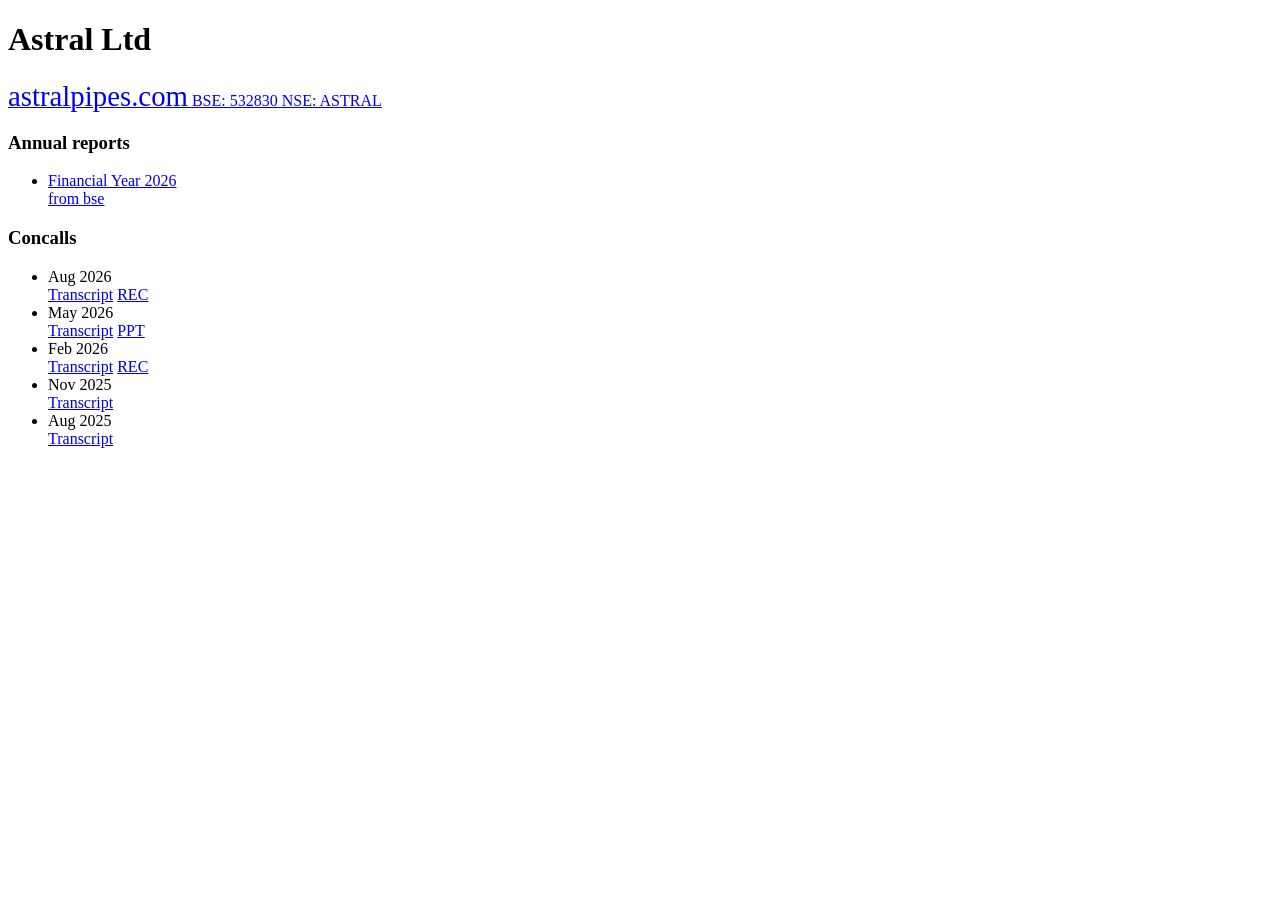
<file: tests/fixtures/screener_astral_listing_reconstructed.html>
<!doctype html>
<html><head><title>Astral Ltd share price | About Astral | Key Insights - Screener</title></head>
<body>
<!-- RECONSTRUCTED from what the live Screener page showed on 2026-11-03 (company-links markup and the concall rows'
     link targets, copied from the page's anchors). The surrounding markup is simplified. -->
<h1 class="margin-0 show-from-tablet-landscape">Astral Ltd</h1>
<div class="show-from-tablet-landscape flex-row flex-nowrap flex-align-center gap-32" style="font-weight: 500; margin-top: 8px">
  <a href="https://www.astralpipes.com" target="_blank" rel="noopener noreferrer"> <i class="icon-link"></i> <span style="font-size: 1.8rem;">astralpipes.com</span> </a>
  <a href="https://www.bseindia.com/stock-share-price/astral-ltd/ASTRAL/532830/" target="_blank"><i class="icon-link-ext"></i> <span class="ink-700 upper"> BSE: 532830 </span></a>
  <a href="https://www.nseindia.com/get-quotes/equity?symbol=ASTRAL" target="_blank"><i class="icon-link-ext"></i> <span class="ink-700 upper"> NSE: ASTRAL </span></a>
</div>
<section id="documents">
  <div class="documents annual-reports flex-column"><h3>Annual reports</h3>
    <ul class="list-links">
      <li><a href="https://www.bseindia.com/xml-data/corpfiling/AttachHis/5772a6ee-bd33-47d5-bbd1-85b269bd26c3.pdf">Financial Year 2026<div class="ink-600 smaller">from bse</div></a></li>
    </ul></div>
  <div class="documents concalls flex-column"><h3>Concalls</h3>
    <ul class="list-links">
      <li><div class="nowrap">Aug 2026</div>
          <a href="https://www.astralltd.com/wp-content/uploads/2026/08/Equirus-Astral-Aug12-2026-1.pdf">Transcript</a>
          <a href="https://www.astralltd.com/wp-content/uploads/2026/08/10046362.mp3">REC</a></li>
      <li><div class="nowrap">May 2026</div>
          <a href="https://www.astralltd.com/wp-content/uploads/2026/05/Analysts-Meet-2026-Transcript.pdf">Transcript</a>
          <a href="https://www.astralltd.com/wp-content/uploads/2026/05/Investor-Presentation-May-2026.pdf">PPT</a></li>
      <li><div class="nowrap">Feb 2026</div>
          <a href="https://nsearchives.nseindia.com/corporate/ASTRAL_05022026201047_Earning_Call.pdf">Transcript</a>
          <a href="https://youtu.be/zrza61w286M">REC</a></li>
      <li><div class="nowrap">Nov 2025</div>
          <a href="https://www.astralltd.com/wp-content/uploads/2025/11/Transcript.pdf">Transcript</a></li>
      <li><div class="nowrap">Aug 2025</div>
          <a href="https://www.astralltd.com/wp-content/uploads/2025/08/Transcript-of-Earning-Call-held-on-12th-August-2025.pdf">Transcript</a></li>
    </ul></div>
</section>
</body></html>
</file>
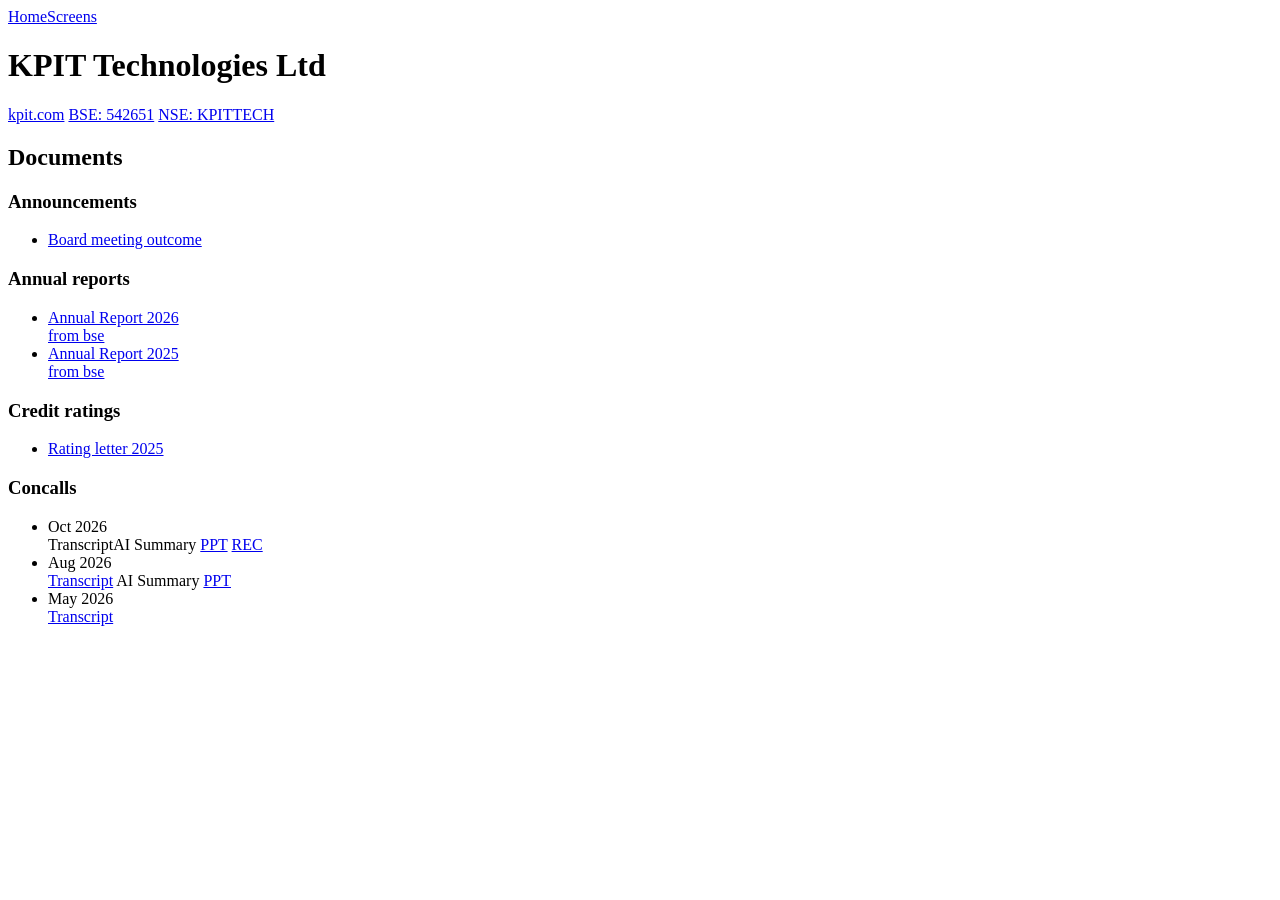
<file: tests/fixtures/screener_kpit_reconstructed.html>
<!-- RECONSTRUCTION: built from a text summary of the live KPITTECH page (labels and URLs as reported),
     NOT a saved copy of the real HTML. The real markup may differ; the parser has a fallback for that. -->
<html><body>
<nav><a href="/">Home</a><a href="/screens/">Screens</a></nav>
<h1 class="h2 shrink-text">KPIT Technologies Ltd</h1>
<div class="company-links">
  <a href="http://www.kpit.com" target="_blank">kpit.com</a>
  <a href="https://www.bseindia.com/stock-share-price/kpit-technologies-ltd/KPITTECH/542651/">BSE: 542651</a>
  <a href="https://www.nseindia.com/get-quotes/equity?symbol=KPITTECH">NSE: KPITTECH</a>
</div>
<section id="documents">
  <h2>Documents</h2>
  <div class="documents flex-column">
    <h3>Announcements</h3>
    <ul class="list-links"><li><a href="https://www.bseindia.com/xml-data/corpfiling/AttachLive/a1.pdf">Board meeting outcome</a></li></ul>
  </div>
  <div class="documents annual-reports flex-column">
    <h3>Annual reports</h3>
    <ul class="list-links">
      <li><a href="https://www.bseindia.com/xml-data/corpfiling/AttachHis/4d2467e3-e28a-472b-8492-7fd9e46e63c4.pdf">Annual Report 2026<div class="ink-600 smaller">from bse</div></a></li>
      <li><a href="https://www.bseindia.com/xml-data/corpfiling/AttachHis/0e6d2634-be8b-41d7-93c4-9b3fd8b78107.pdf">Annual Report 2025<div class="ink-600 smaller">from bse</div></a></li>
    </ul>
  </div>
  <div class="documents credit-ratings flex-column"><h3>Credit ratings</h3><ul class="list-links"><li><a href="https://www.bseindia.com/x/rating.pdf">Rating letter 2025</a></li></ul></div>
  <div class="documents concalls flex-column">
    <h3>Concalls</h3>
    <ul class="list-links">
      <li><div class="nowrap">Oct 2026</div><span>Transcript</span><span>AI Summary</span>
          <a href="https://www.bseindia.com/stockinfo/AnnPdfOpen.aspx?Pname=f901b2e2-5991-467d-836f-623b8eefdbb9.pdf">PPT</a>
          <a href="https://www.kpit.com/wp-content/uploads/2026/10/10047934.mp3">REC</a></li>
      <li><div class="nowrap">Aug 2026</div>
          <a href="https://www.bseindia.com/stockinfo/AnnPdfOpen.aspx?Pname=d07f9c52-5c5a-443b-b239-6acd5e94b97a.pdf" title="Raw Transcript">Transcript</a>
          <span>AI Summary</span>
          <a href="https://www.bseindia.com/stockinfo/AnnPdfOpen.aspx?Pname=6a6b68ae-fd73-4785-84ff-5d12426dd847.pdf">PPT</a></li>
      <li><div class="nowrap">May 2026</div>
          <a href="https://www.bseindia.com/stockinfo/AnnPdfOpen.aspx?Pname=70c85b6c-58e6-423f-9b32-50b17a948674.pdf" title="Raw Transcript">Transcript</a></li>
    </ul>
  </div>
</section>
</body></html>
</file>
